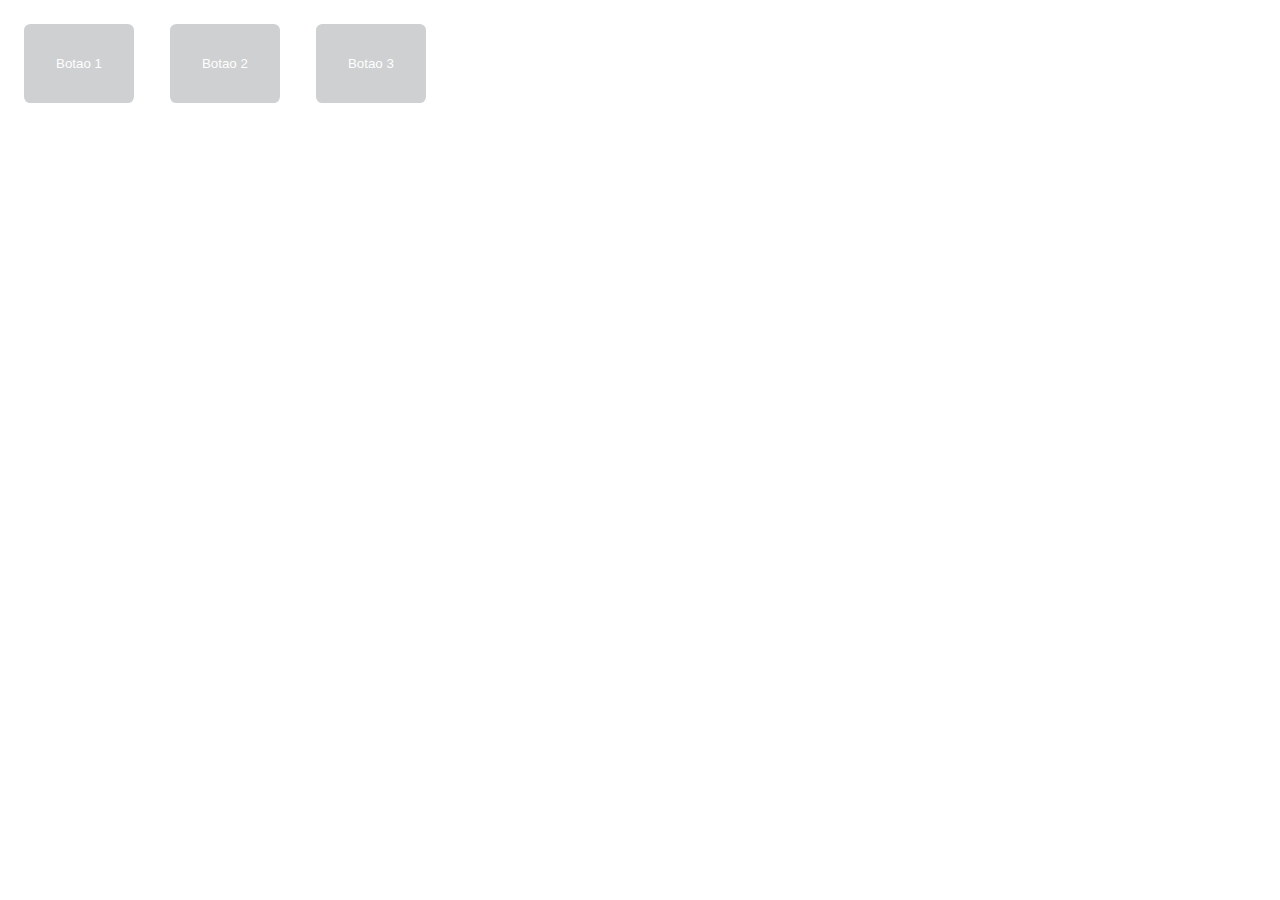
<file: botoes/selecionadoAcende/index.html>
<!DOCTYPE html>
<html lang="pt-br">
<head>
  <meta charset="UTF-8">
  <meta http-equiv="X-UA-Compatible" content="IE=edge">
  <meta name="viewport" content="width=device-width, initial-scale=1.0">
  <title>Pagina Inicial</title>
  <link rel="stylesheet" href="./css/style.css">
</head>
<body>
    <input id="btn1" type="button" class="btn" value="Botao 1">
    <input id="btn2" type="button" class="btn" value="Botao 2">
    <input id="btn3" type="button" class="btn" value="Botao 3">

    <script defer src="./js/scriptTest5.js"></script>
    <!-- <script defer src="./js/scriptTest2.js"></script> -->
</body>
</html>
</file>
<file: botoes/selecionadoAcende/css/style.css>
.btn{
    margin: 1rem;
    border: none;
    padding: 2rem 2rem;
    color: #fff;
    border-radius: .4rem;
    background-color: rgb(206, 208, 209);
  }
.active{
    background: blue;
}
</file>
